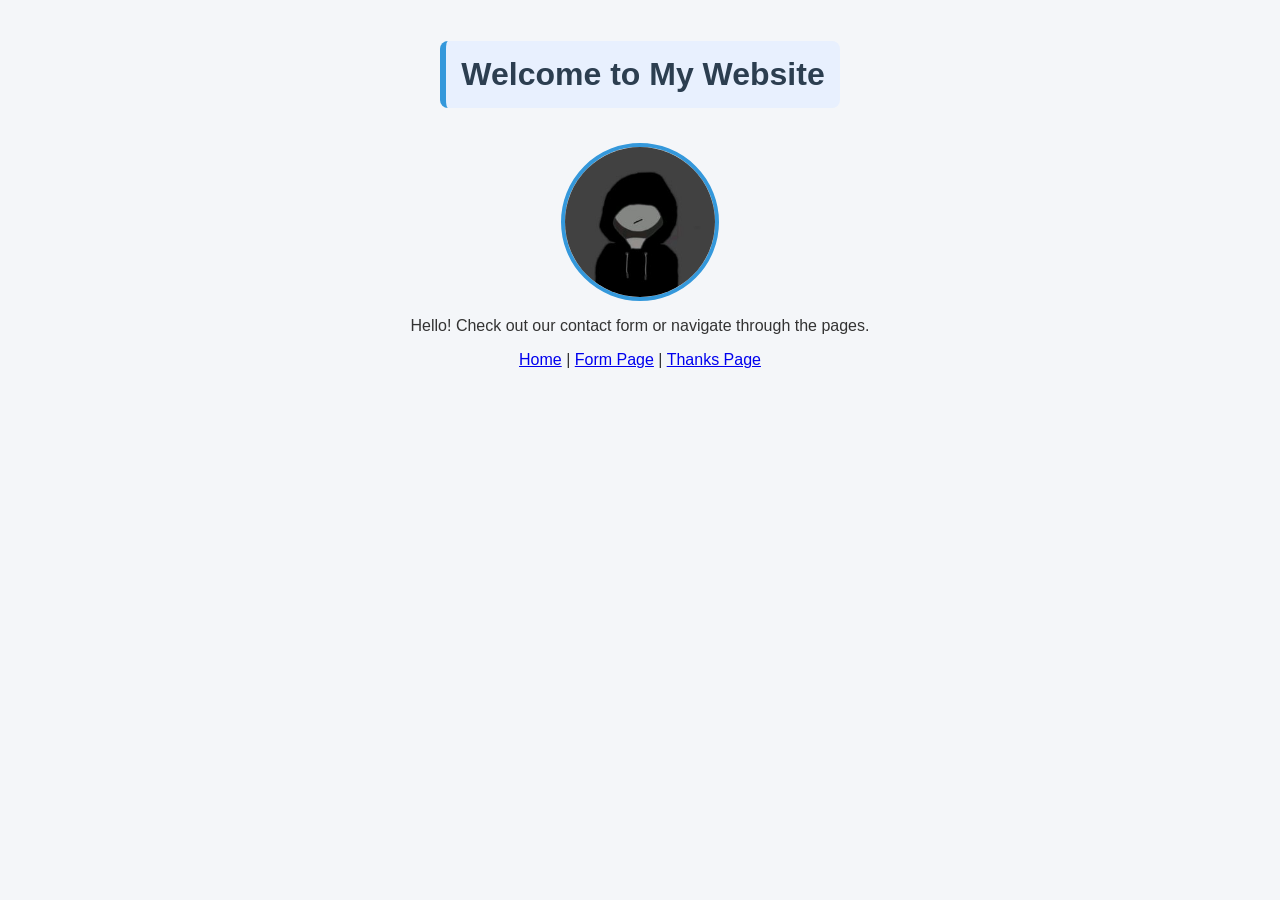
<file: index.html>
<!DOCTYPE html>
<html lang="en">
<head>
  <meta charset="UTF-8">
  <meta name="viewport" content="width=device-width, initial-scale=1.0">
  <title>Home Page</title>
  <link rel="stylesheet" href="styles.css">
</head>
<body>
  <h1>Welcome to My Website</h1>
  <div>
    <img src="profile.jpg" alt="Profile Picture" class="round-img">
  </div>
  <p>Hello! Check out our contact form or navigate through the pages.</p>
  
  <!-- Navigation Links -->
  <p>
    <a href="index.html">Home</a> | 
    <a href="form.html">Form Page</a> | 
    <a href="thanks.html">Thanks Page</a>
  </p>
</body>
</html>
</file>
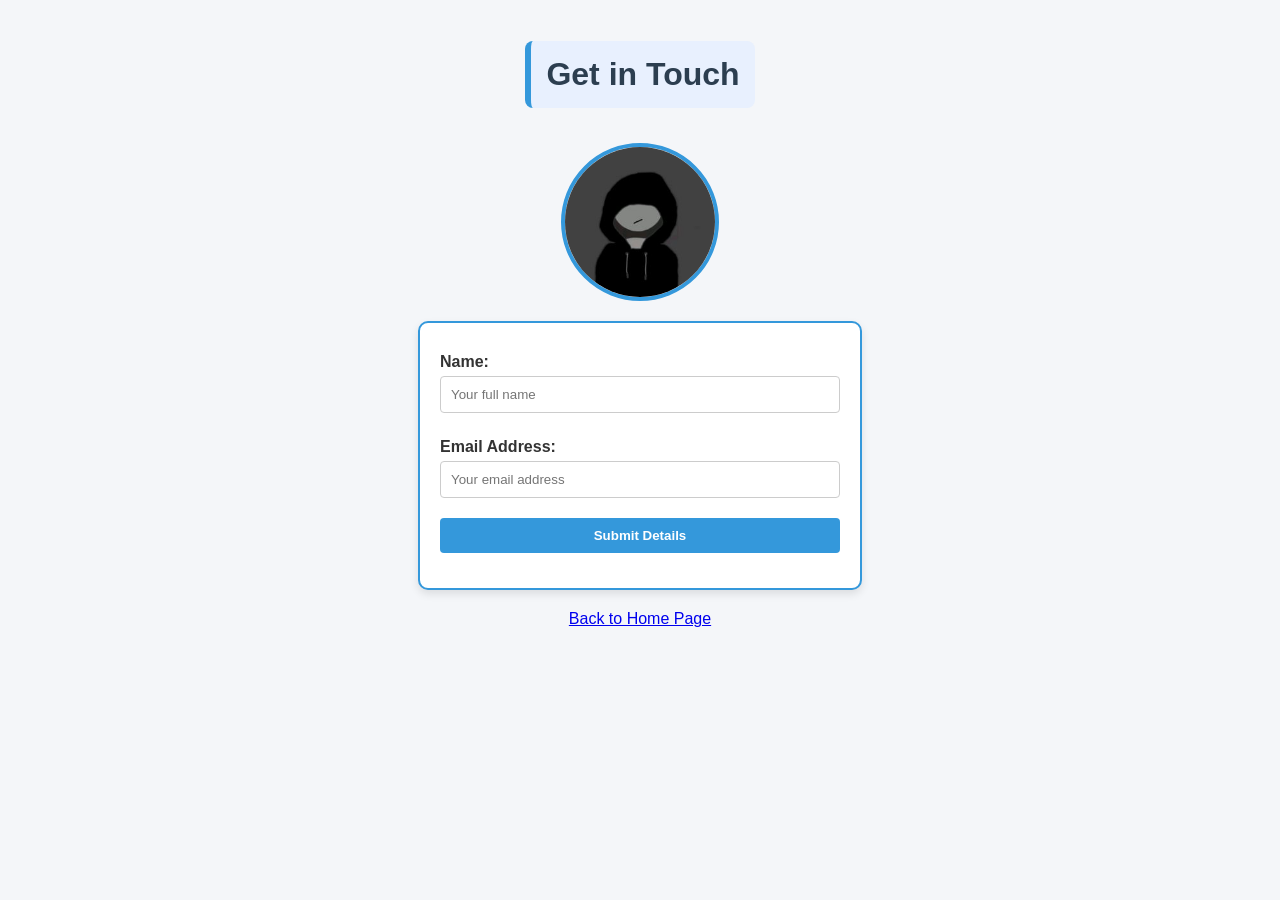
<file: form.html>
<!DOCTYPE html>
<html lang="en">
<head>
  <meta charset="UTF-8">
  <meta name="viewport" content="width=device-width, initial-scale=1.0">
  <title>Contact Form</title>
  <link rel="stylesheet" href="styles.css">
</head>
<body>
  <h1>Get in Touch</h1>
  <div>
    <img src="profile.jpg" alt="Profile Picture" class="round-img">
  </div>
  
  <form action="thanks.html" method="GET">
    <label for="name">Name:</label>
    <input type="text" id="name" name="name" required placeholder="Your full name">

    <label for="email">Email Address:</label>
    <input type="email" id="email" name="email" required placeholder="Your email address">

    <button type="submit">Submit Details</button>
  </form>

  <p><a href="index.html">Back to Home Page</a></p>
</body>
</html>
</file>
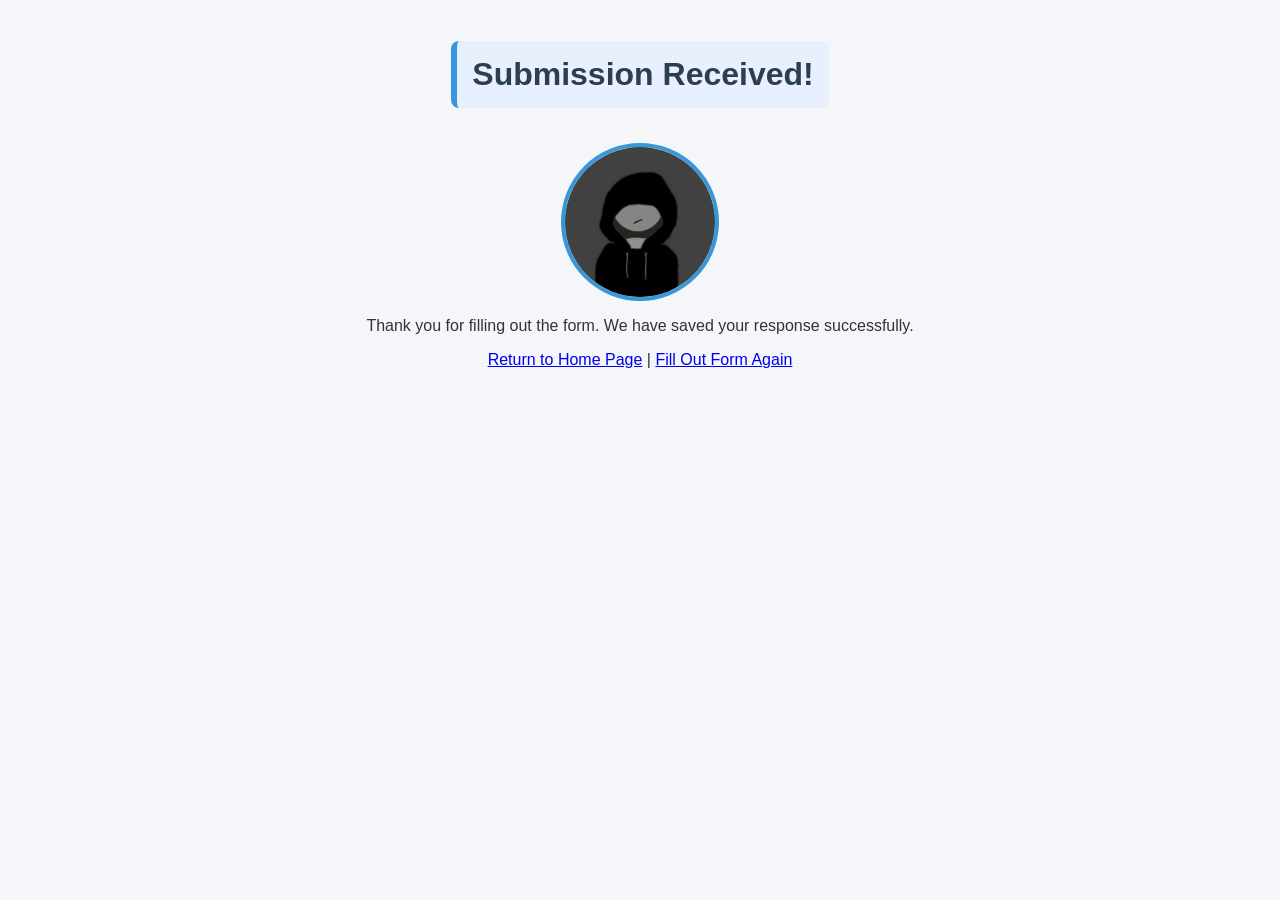
<file: thanks.html>
<!DOCTYPE html>
<html lang="en">
<head>
  <meta charset="UTF-8">
  <meta name="viewport" content="width=device-width, initial-scale=1.0">
  <title>Thank You</title>
  <link rel="stylesheet" href="styles.css">
</head>
<body>
  <h1>Submission Received!</h1>
  <div>
    <img src="profile.jpg" alt="Profile Picture" class="round-img">
  </div>
  <p>Thank you for filling out the form. We have saved your response successfully.</p>
  <p><a href="index.html">Return to Home Page</a> | <a href="form.html">Fill Out Form Again</a></p>
</body>
</html>
</file>
<file: styles.css>
/* Font and Background Color */
body {
  background-color: #f4f6f9;
  font-family: 'Segoe UI', Tahoma, Geneva, Verdana, sans-serif;
  margin: 0;
  padding: 20px;
  color: #333;
  text-align: center;
}

/* Styled Heading */
h1 {
  color: #2c3e50;
  background-color: #e8f0fe;
  padding: 15px;
  border-radius: 8px;
  border-left: 6px solid #3498db;
  display: inline-block;
  margin-bottom: 20px;
}

/* Round Picture */
.round-img {
  width: 150px;
  height: 150px;
  border-radius: 50%;
  object-fit: cover;
  border: 4px solid #3498db;
  margin: 15px auto;
  display: block;
}

/* Bordered Form */
form {
  max-width: 400px;
  margin: 20px auto;
  padding: 20px;
  background-color: #ffffff;
  border: 2px solid #3498db;
  border-radius: 10px;
  box-shadow: 0 4px 8px rgba(0, 0, 0, 0.1);
  text-align: left;
}

form label {
  display: block;
  margin-top: 10px;
  font-weight: bold;
}

form input, form button {
  width: 100%;
  padding: 10px;
  margin-top: 5px;
  margin-bottom: 15px;
  box-sizing: border-box;
  border: 1px solid #ccc;
  border-radius: 4px;
}

form button {
  background-color: #3498db;
  color: white;
  border: none;
  font-weight: bold;
  cursor: pointer;
}

form button:hover {
  background-color: #2980b9;
}
</file>
